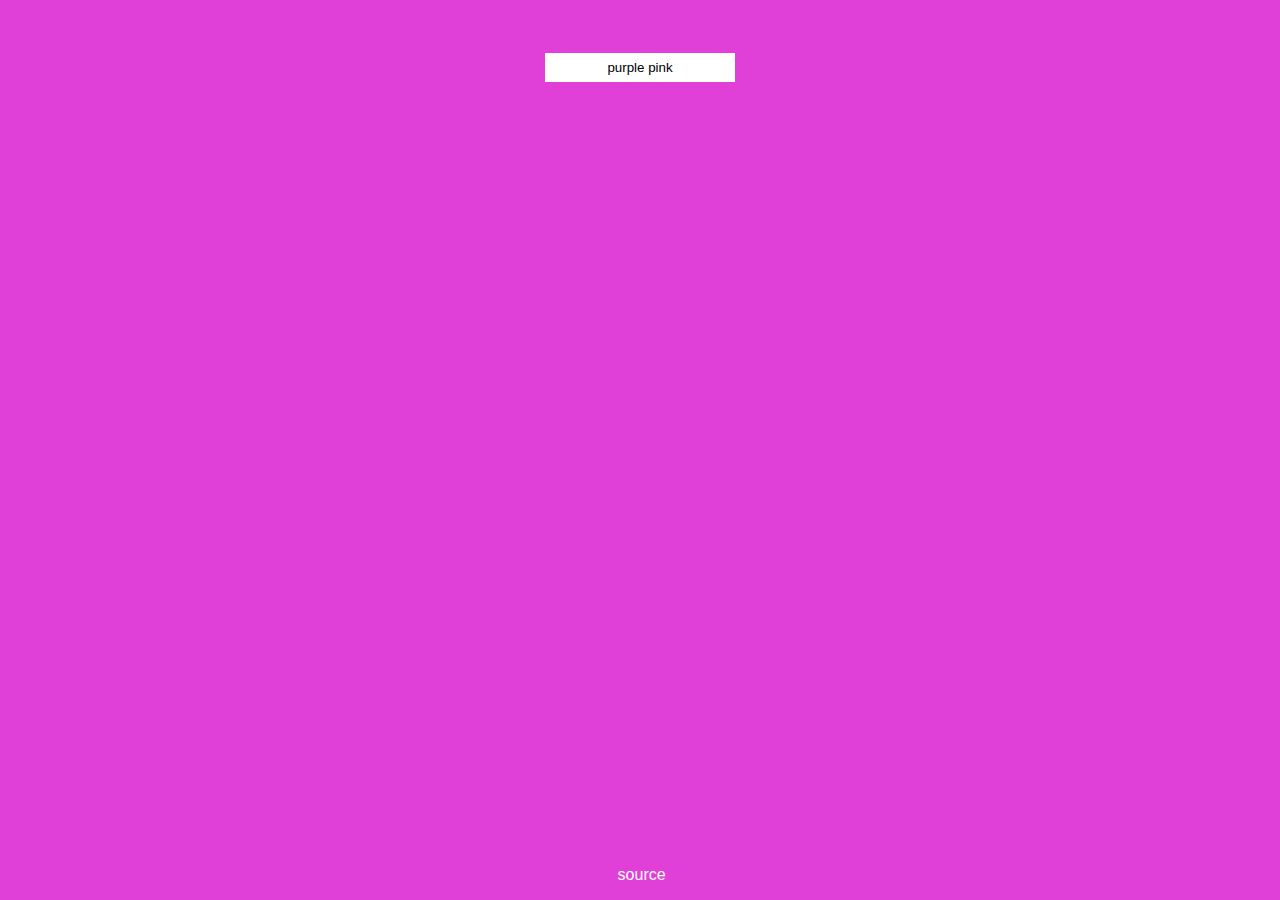
<file: docs/index.html>
<head><meta name="viewport" content="width=device-width, initial-scale=1"><link rel="stylesheet" type="text/css" href="stylesheet.68e51a52.css"><script src="script.bf2e1517.js"></script></head><body> <input id="input"> <footer><a href="http://blog.xkcd.com/2010/05/03/color-survey-results/">source</a></footer>
</body>
</file>
<file: docs/stylesheet.68e51a52.css>
@media only screen and (max-width:720px){input{font-size:24px}}@media only screen and (min-width:720px) and (max-width:1024px){input{font-size:32px}}input{display:block;margin:4em auto auto;padding:.5em;outline:none;border:none}footer a,input{text-align:center}footer a{position:absolute;bottom:1em;width:99%;text-decoration:none;font-family:sans-serif;color:#fff}
/*# sourceMappingURL=stylesheet.68e51a52.css.map */
</file>
